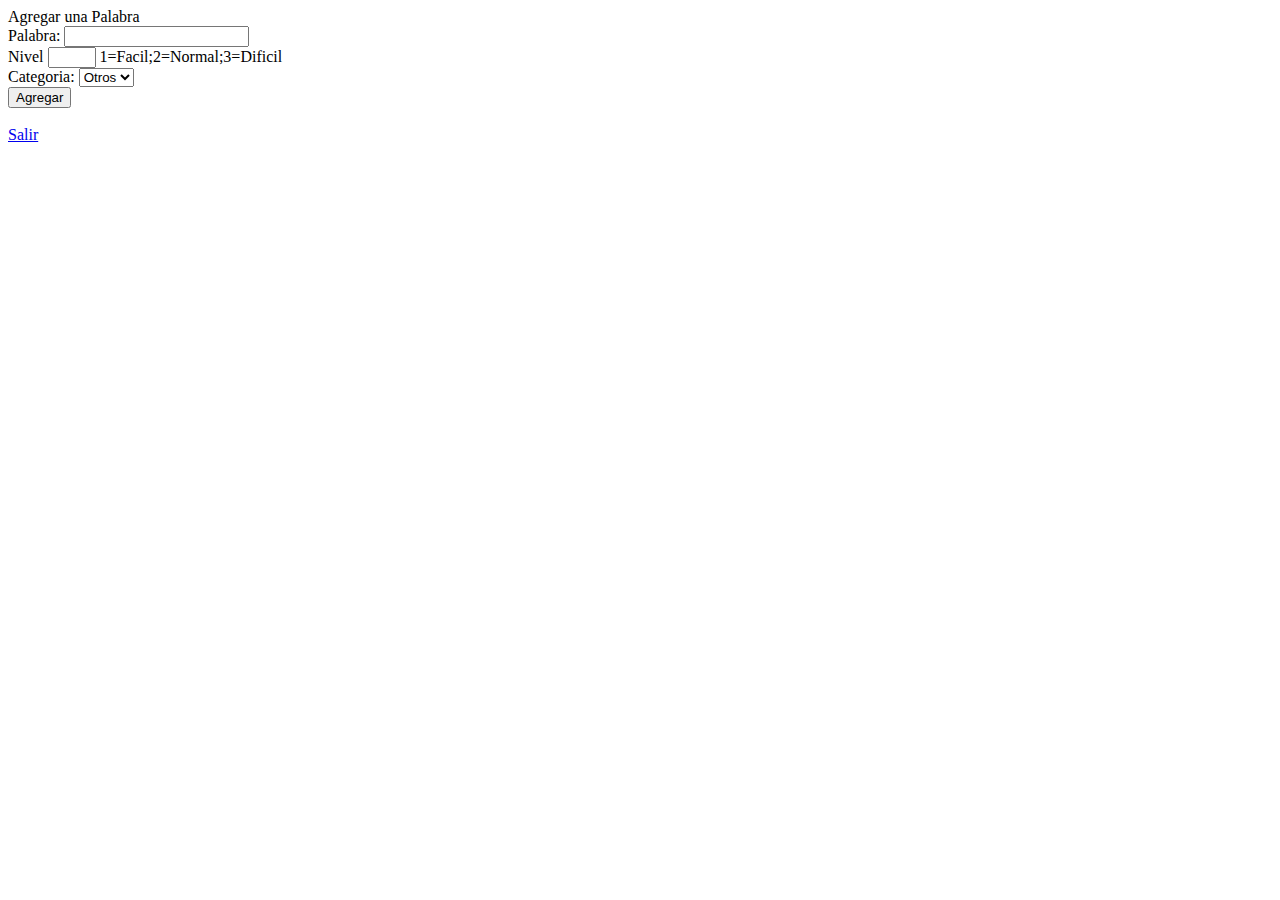
<file: target/paraingesoft-0.0.1-SNAPSHOT/Administrador.html>
<!DOCTYPE html>
<html>
<head>
<meta charset="ISO-8859-1">
<title>Insert title here</title>
</head>
<body>

Agregar una Palabra<br>
<form action="AgregararchivoServlet">
	Palabra: <input type="text" name="pala"><br>
	Nivel <input type="number" max="3" min="1" name="difi"> 1=Facil;2=Normal;3=Dificil<br>
	Categoria: <select name="cate">
		<option value="Otros">Otros</option>
	</select><br>
	<input type="submit" value="Agregar"><br>
	<br>
	<a href=LogoffServlet>Salir</a>
</form>

</body>
</html>
</file>
